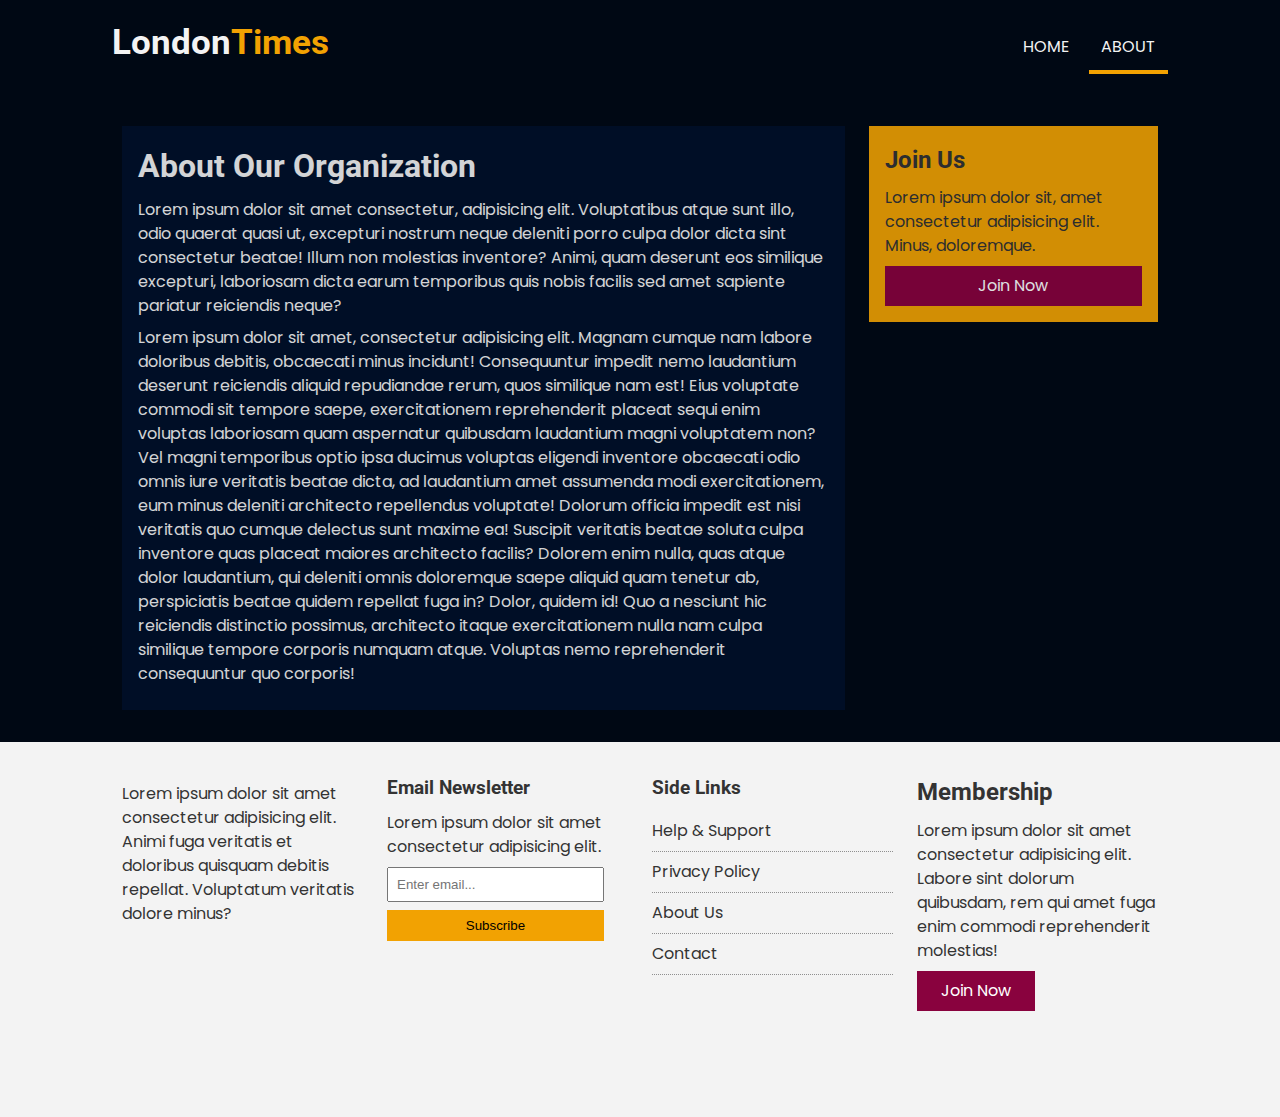
<file: about.html>
<!DOCTYPE html>
<html lang="en">

<head>
    <meta charset="UTF-8">
    <meta name="viewport" content="width=device-width, initial-scale=1.0">
    <link rel="stylesheet" href="https://use.fontawesome.com/releases/v5.14.0/css/all.css"
        integrity="sha384-HzLeBuhoNPvSl5KYnjx0BT+WB0QEEqLprO+NBkkk5gbc67FTaL7XIGa2w1L0Xbgc" crossorigin="anonymous">
    <link href="https://fonts.googleapis.com/css2?family=Poppins:wght@300&family=Roboto:wght@700&display=swap"
        rel="stylesheet">
    <link rel="stylesheet" href="css/style.css">
    <link rel="stylesheet" href="css/mobile.css" media="screen and (max-width: 768px)">
    <link rel="shortcut icon" href="favicon.ico" type="image/x-icon">
    <title>LondonTimes | About Us</title>
    <meta name="description" content="The latest breaking news, comment and features of London City">
</head>

<body>
    <!-- Navigation Header -->
    <nav id="main-nav">
        <div class="container">
            <h1 class="logo-title">
                <i class="fas fa-2x fa-city"></i>
                <a href="index.html">
                    London<span class="logo-bold">Times</span>
                </a>
            </h1>
            <div class="social">
                <a href="http://facebook.com" target="_blank"><i class="fab fa-facebook fa-2x"></i></a>
                <a href="http://twitter.com" target="_blank"><i class="fab fa-twitter fa-2x"></i></a>
                <a href="http://instagram.com" target="_blank"><i class="fab fa-instagram fa-2x"></i></a>
                <a href="http://youtube.com" target="_blank"><i class="fab fa-youtube fa-2x"></i></a>
            </div>
            <ul>
                <li><a href="index.html">Home</a></li>
                <li><a href="about.html" class="current">About</a></li>
            </ul>
        </div>
    </nav>

    <section id="about">
        <div class="container">
            <div class="page-container">
                <article class="card">
                    <h1 class="l-heading">About Our Organization</h1>
                    <p>Lorem ipsum dolor sit amet consectetur, adipisicing elit. Voluptatibus atque sunt illo, odio
                        quaerat quasi ut, excepturi nostrum neque deleniti porro culpa dolor dicta sint consectetur
                        beatae! Illum non molestias inventore? Animi, quam deserunt eos similique excepturi, laboriosam
                        dicta earum temporibus quis nobis facilis sed amet sapiente pariatur reiciendis neque?</p>
                    <p>Lorem ipsum dolor sit amet, consectetur adipisicing elit. Magnam cumque nam labore doloribus
                        debitis, obcaecati minus incidunt! Consequuntur impedit nemo laudantium deserunt reiciendis
                        aliquid repudiandae rerum, quos similique nam est! Eius voluptate commodi sit tempore saepe,
                        exercitationem reprehenderit placeat sequi enim voluptas laboriosam quam aspernatur quibusdam
                        laudantium magni voluptatem non? Vel magni temporibus optio ipsa ducimus voluptas eligendi
                        inventore obcaecati odio omnis iure veritatis beatae dicta, ad laudantium amet assumenda modi
                        exercitationem, eum minus deleniti architecto repellendus voluptate! Dolorum officia impedit est
                        nisi veritatis quo cumque delectus sunt maxime ea! Suscipit veritatis beatae soluta culpa
                        inventore quas placeat maiores architecto facilis? Dolorem enim nulla, quas atque dolor
                        laudantium, qui deleniti omnis doloremque saepe aliquid quam tenetur ab, perspiciatis beatae
                        quidem repellat fuga in? Dolor, quidem id! Quo a nesciunt hic reiciendis distinctio possimus,
                        architecto itaque exercitationem nulla nam culpa similique tempore corporis numquam atque.
                        Voluptas nemo reprehenderit consequuntur quo corporis!</p>
                </article>
                <aside class="card bg-primary">
                    <h2>Join Us</h2>
                    <p>Lorem ipsum dolor sit, amet consectetur adipisicing elit. Minus, doloremque.</p>
                    <a href="#" class="btn btn-secondary btn-block">Join Now</a>
                </aside>
            </div>
        </div>
    </section>

    <!-- Footer Section-->
    <footer id="main-footer" class="py-2">
        <div class="container footer-container">
            <div>
                <i class="fas fa-2x fa-city"></i>
                <p>Lorem ipsum dolor sit amet consectetur adipisicing elit. Animi fuga veritatis et doloribus quisquam
                    debitis repellat. Voluptatum veritatis dolore minus?</p>
            </div>
            <div>
                <h3>Email Newsletter</h3>
                <p>Lorem ipsum dolor sit amet consectetur adipisicing elit.</p>
                <form method="POST" name="contact" data-netlify="true">
                    <input type="email" name="email" id="" placeholder="Enter email...">
                    <input type="submit" value="Subscribe" class="btn btn-primary">
                </form>
            </div>
            <div>
                <h3>Side Links</h3>
                <ul class="list">
                    <li><a href="#">Help & Support</a></li>
                    <li><a href="#">Privacy Policy</a></li>
                    <li><a href="#">About Us</a></li>
                    <li><a href="#">Contact</a></li>
                </ul>
            </div>
            <div>
                <h2>Membership</h2>
                <p>Lorem ipsum dolor sit amet consectetur adipisicing elit. Labore sint dolorum quibusdam, rem qui amet
                    fuga enim commodi reprehenderit molestias!</p>
                <a href="" class="btn btn-secondary ">Join Now</a>
            </div>
            <div>
                <p>
                    Copyright &copy; 2020, All Right Reserved
                </p>
            </div>
        </div>
    </footer>

</body>

</html>
</file>
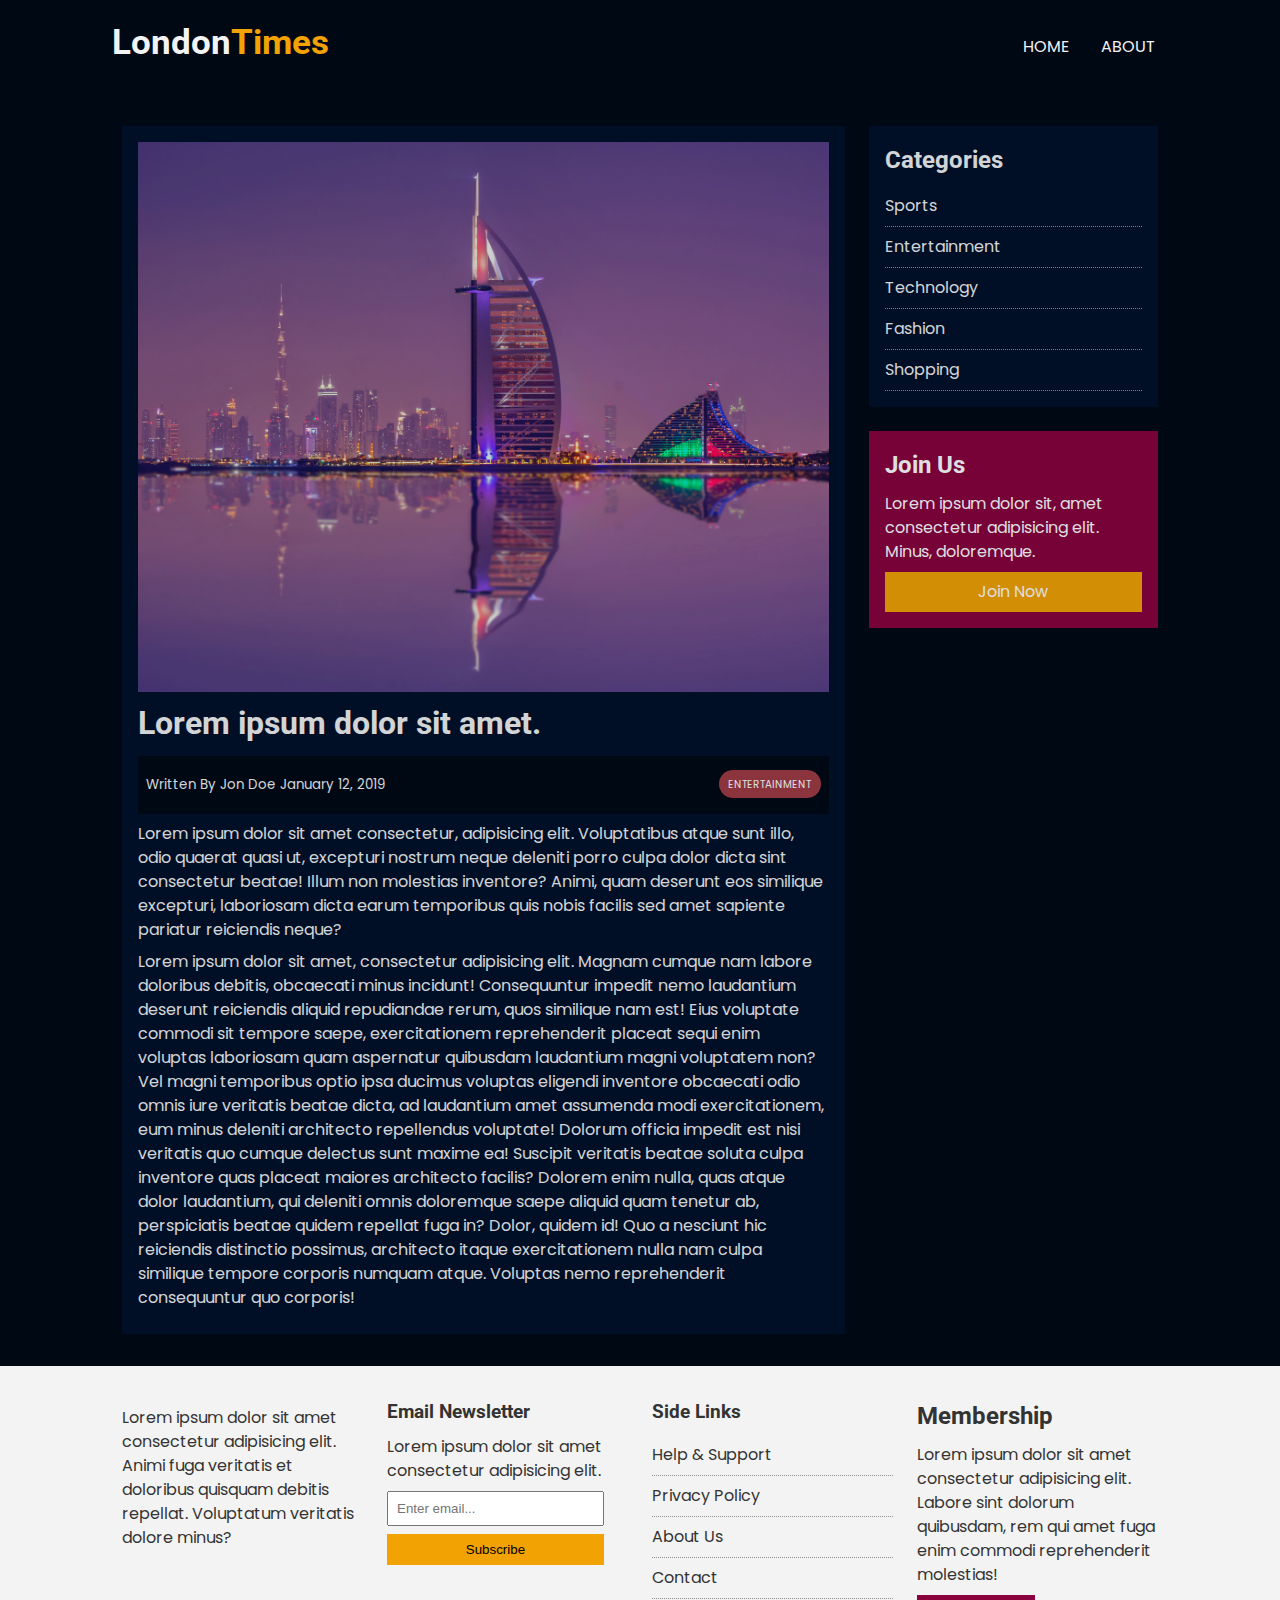
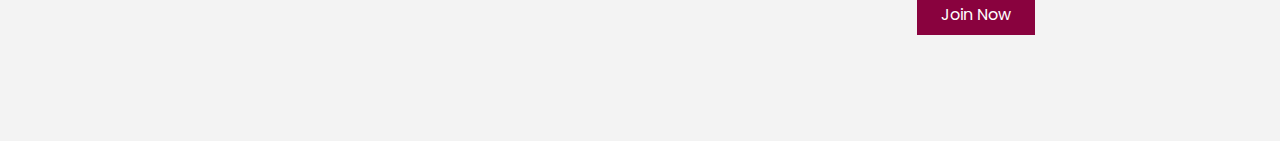
<file: article.html>
<!DOCTYPE html>
<html lang="en">

<head>
    <meta charset="UTF-8">
    <meta name="viewport" content="width=device-width, initial-scale=1.0">
    <link rel="stylesheet" href="https://use.fontawesome.com/releases/v5.14.0/css/all.css"
        integrity="sha384-HzLeBuhoNPvSl5KYnjx0BT+WB0QEEqLprO+NBkkk5gbc67FTaL7XIGa2w1L0Xbgc" crossorigin="anonymous">
    <link href="https://fonts.googleapis.com/css2?family=Poppins:wght@300&family=Roboto:wght@700&display=swap"
        rel="stylesheet">
    <link rel="stylesheet" href="css/style.css">
    <link rel="stylesheet" href="css/mobile.css" media="screen and (max-width: 768px)">
    <link rel="shortcut icon" href="favicon.ico" type="image/x-icon">
    <title>LondonTimes | Latest News</title>
    <meta name="description" content="The latest breaking news, comment and features of London City">
</head>

<body>
    <!-- Navigation Header -->
    <nav id="main-nav">
        <div class="container">
            <h1 class="logo-title">
                <i class="fas fa-2x fa-city"></i>
                <a href="index.html">
                    London<span class="logo-bold">Times</span>
                </a>
            </h1>
            <div class="social">
                <a href="http://facebook.com" target="_blank"><i class="fab fa-facebook fa-2x"></i></a>
                <a href="http://twitter.com" target="_blank"><i class="fab fa-twitter fa-2x"></i></a>
                <a href="http://instagram.com" target="_blank"><i class="fab fa-instagram fa-2x"></i></a>
                <a href="http://youtube.com" target="_blank"><i class="fab fa-youtube fa-2x"></i></a>
            </div>
            <ul>
                <li><a href="index.html">Home</a></li>
                <li><a href="about.html">About</a></li>
            </ul>
        </div>
    </nav>

    <section id="article">
        <div class="container">
            <div class="page-container">
                <article class="card">
                    <img src="./images/articles/ent1.jpg" alt="">
                    <h1 class="l-heading">Lorem ipsum dolor sit amet.</h1>
                    <div class="meta">
                        <small>
                            <i class="fas -fa-user"></i> Written By Jon Doe January 12, 2019
                        </small>
                        <div class="category category-ent">Entertainment</div>
                    </div>
                    <p>Lorem ipsum dolor sit amet consectetur, adipisicing elit. Voluptatibus atque sunt illo, odio
                        quaerat quasi ut, excepturi nostrum neque deleniti porro culpa dolor dicta sint consectetur
                        beatae! Illum non molestias inventore? Animi, quam deserunt eos similique excepturi, laboriosam
                        dicta earum temporibus quis nobis facilis sed amet sapiente pariatur reiciendis neque?</p>
                    <p>Lorem ipsum dolor sit amet, consectetur adipisicing elit. Magnam cumque nam labore doloribus
                        debitis, obcaecati minus incidunt! Consequuntur impedit nemo laudantium deserunt reiciendis
                        aliquid repudiandae rerum, quos similique nam est! Eius voluptate commodi sit tempore saepe,
                        exercitationem reprehenderit placeat sequi enim voluptas laboriosam quam aspernatur quibusdam
                        laudantium magni voluptatem non? Vel magni temporibus optio ipsa ducimus voluptas eligendi
                        inventore obcaecati odio omnis iure veritatis beatae dicta, ad laudantium amet assumenda modi
                        exercitationem, eum minus deleniti architecto repellendus voluptate! Dolorum officia impedit est
                        nisi veritatis quo cumque delectus sunt maxime ea! Suscipit veritatis beatae soluta culpa
                        inventore quas placeat maiores architecto facilis? Dolorem enim nulla, quas atque dolor
                        laudantium, qui deleniti omnis doloremque saepe aliquid quam tenetur ab, perspiciatis beatae
                        quidem repellat fuga in? Dolor, quidem id! Quo a nesciunt hic reiciendis distinctio possimus,
                        architecto itaque exercitationem nulla nam culpa similique tempore corporis numquam atque.
                        Voluptas nemo reprehenderit consequuntur quo corporis!</p>
                </article>

                <aside id="categories" class="card">
                    <h2>Categories</h2>
                    <ul class="list">
                        <li><a href="#"><i class="fas fa-chevron-right"></i> Sports</a></li>
                        <li><a href="#"><i class="fas fa-chevron-right"></i> Entertainment</a></li>
                        <li><a href="#"><i class="fas fa-chevron-right"></i> Technology</a></li>
                        <li><a href="#"><i class="fas fa-chevron-right"></i> Fashion</a></li>
                        <li><a href="#"><i class="fas fa-chevron-right"></i> Shopping</a></li>
                    </ul>
                </aside>

                <aside class="card bg-secondary">
                    <h2>Join Us</h2>
                    <p>Lorem ipsum dolor sit, amet consectetur adipisicing elit. Minus, doloremque.</p>
                    <a href="#" class="btn btn-primary btn-block">Join Now</a>
                </aside>
            </div>
        </div>
    </section>

    <!-- Footer Section-->
    <footer id="main-footer" class="py-2">
        <div class="container footer-container">
            <div>
                <i class="fas fa-2x fa-city"></i>
                <p>Lorem ipsum dolor sit amet consectetur adipisicing elit. Animi fuga veritatis et doloribus quisquam
                    debitis repellat. Voluptatum veritatis dolore minus?</p>
            </div>
            <div>
                <h3>Email Newsletter</h3>
                <p>Lorem ipsum dolor sit amet consectetur adipisicing elit.</p>
                <form method="POST" name="contact" data-netlify="true">
                    <input type="email" name="email" id="" placeholder="Enter email...">
                    <input type="submit" value="Subscribe" class="btn btn-primary">
                </form>
            </div>
            <div>
                <h3>Side Links</h3>
                <ul class="list">
                    <li><a href="#">Help & Support</a></li>
                    <li><a href="#">Privacy Policy</a></li>
                    <li><a href="#">About Us</a></li>
                    <li><a href="#">Contact</a></li>
                </ul>
            </div>
            <div>
                <h2>Membership</h2>
                <p>Lorem ipsum dolor sit amet consectetur adipisicing elit. Labore sint dolorum quibusdam, rem qui amet
                    fuga enim commodi reprehenderit molestias!</p>
                <a href="" class="btn btn-secondary ">Join Now</a>
            </div>
            <div>
                <p>
                    Copyright &copy; 2020, All Right Reserved
                </p>
            </div>
        </div>
    </footer>

</body>

</html>
</file>
<file: css/style.css>
:root {
    --primary-color: #f2a202;
    --secondary-color: #89023e;
    --light-color: #f3f3f3;
    --dark-color: #000814;
    --max-width: 1100px;
    --fade-1: color 0.1s ease-in-out;
    --fade-2: color 0.2s ease-in-out;
    --fade-3: color 0.3s ease-in-out;
}

.category {
    --sports-color: #658292;
    --ent-color: #a13b45;
    --tech-color: #ce7e06;
}

* {
    margin: 0;
    padding: 0;
    box-sizing: border-box;
}

html,
body {
    font-family: 'Poppins', sans-serif;
    line-height: 1.5;
    background: var(--dark-color);
    color: var(--light-color);
}

a {
    color: var(--light-color);
    text-decoration: none;
}

ul {
    list-style: none;
}

p {
    margin: 0.5rem 0;
}

img {
    width: 100%;
}

h1,
h2,
h3,
h4,
h5,
h6 {
    font-family: 'Roboto', sans-serif;
    margin-bottom: 0.55rem;
    /* line-height: 1.8; */
}

/* Utilities */

.container {
    max-width: var(--max-width);
    margin: auto;
    padding: 0 2rem;
    overflow: hidden;
}

.category {
    display: inline-block;
    color: #fff;
    font-size: 0.64rem;
    text-transform: uppercase;
    padding: 0.4rem 0.6rem;
    border-radius: 15px;
    margin-bottom: 0.5rem;
}

.category-sports {
    background: var(--sports-color);
}

.category-tech {
    background: var(--tech-color);
}

.category-ent {
    background: var(--ent-color);
}

.btn {
    display: inline-block;
    border: none;
    background: var(--light-color);
    color: #000000;
    padding: 0.5rem 1.5rem;
    transition: opacity 0.2s ease-in-out;
}

.btn-block {
    display: block;
    width: 100%;
    text-align: center;
}

.btn:hover {
    opacity: 0.8;
}

.btn-dark {
    background: var(--dark-color);
}

.btn-primary {
    background: var(--primary-color);
}

.btn-secondary {
    background: var(--secondary-color);
    color: #fff !important;
}

.card {
    background: #001029;
    padding: 1rem;
    opacity: 0.87;
}

.card:hover {
    opacity: 1;

}

.bg-light {
    background: #7c9eb2;
    color: #333;
}

.bg-primary {
    background: var(--primary-color);
    color: #333;
}

.bg-secondary {
    background: var(--secondary-color);
    color: #fff;
}

.bg-secondary h1,
.bg-secondary h2,
.bg-secondary h3,
.bg-secondary a {
    color: #fff;
}

.bg-light h1,
.bg-light h2,
.bg-light h3,
.bg-light a,
.bg-primary h1,
.bg-prmary h2,
.bg-primary h3,
.bg-primary a {
    color: #333;
}

.py-1 {
    padding: 1.5rem 0;
}


.py-2 {
    padding: 2rem 0;
}

.py-3 {
    padding: 3rem 0;
}

.p-1 {
    padding: 1.5rem;
}


.p-2 {
    padding: 2rem;
}

.p-3 {
    padding: 3rem;
}

.l-heading {
    font-size: 2rem;
}

.list li {
    padding: 0.5rem 0;
    border-bottom: rgb(143, 143, 143) dotted 1px;
}

.list li a:hover {
    color: var(--secondary-color) !important;
}

/* Inner page grid container */
.page-container {
    display: grid;
    grid-template-columns: 5fr 2fr;
    margin: 2rem 0;
    grid-gap: 1.5rem;
}

.page-container>*:first-child {
    grid-row: 1 /span 3;
}

/* Navigation */

#main-nav {
    background-color: var(--dark-color);
    position: sticky;
    left: 0;
    top: 0;
    z-index: 2;
}

#main-nav .container {
    display: grid;
    grid-template-columns: 6fr 3fr 2fr;
    padding: 1rem;
    align-items: center;
}

#main-nav .logo-title {
    display: inline-flex;
    align-items: center;
    font-size: 2.2rem;
    color: var(--light-color);
    cursor: default;
}

#main-nav .logo-title i {
    font-size: 1.5rem;
    margin-right: 0.4rem;
}

#main-nav .logo-title span {
    color: var(--primary-color);
}

#main-nav ul {
    display: flex;
    justify-self: flex-end;
}

#main-nav ul li a {
    padding: 0.75rem;
    text-transform: uppercase;
}

#main-nav ul li a:first-child {
    margin-right: 0.4rem;
}

#main-nav ul li a.current {
    border-bottom: 0.3rem solid;
    border-color: var(--primary-color);
}

#main-nav ul li a:hover {
    border-bottom: 0.3rem solid;
    border-color: var(--primary-color);
    opacity: 0.65;
}

#main-nav .social {
    justify-self: center;
}

#main-nav .social i {
    color: #777;
    font-size: 1.5rem;
    margin-right: 0.5rem;
}

#main-nav .social i:hover {
    color: var(--primary-color);
    font-size: 1.5rem;
    margin-right: 0.5rem;
    transition: var(--fade-3)
}

/* Showcase Section */

#showcase {
    color: #fff;
    background-color: #000;
    padding: 2rem;
    position: relative;
}

#showcase::before {
    content: '';
    background: url('../images/london-big-ben.jpg') no-repeat center center/cover;
    position: absolute;
    top: 0;
    left: 0;
    width: 100%;
    height: 100%;
    opacity: 0.4;
}

#showcase .showcase-container {
    display: grid;
    grid-template-columns: repeat(2, 1fr);
    justify-content: center;
    align-items: center;
    height: 50vh;
}

#showcase .showcase-content {
    z-index: 1;
}

#showcase .showcase-content p {
    margin-bottom: 1rem;
}

/* Home Articles */

#home-articles .articles-container {
    display: grid;
    grid-template-columns: repeat(3, 1fr);
    grid-gap: 1rem;
}

#home-articles .articles-container>*:first-child,
#home-articles .articles-container>*:last-child {
    display: grid;
    grid-template-columns: repeat(2, 1fr);
    grid-gap: 1rem;
    align-items: center;
    grid-column: 1 / span 2;
}

#home-articles .articles-container>*:last-child {
    grid-column: 2 / span 2;
}

#article .meta {
    display: flex;
    justify-content: space-between;
    align-items: center;
    background: var(--dark-color);
    padding: 0.5rem;
}

#article .meta .category {
    margin-top: 0.4rem;
}

/* Footer */

#main-footer {
    background: var(--light-color);
    color: #333;
}

#main-footer i {
    font-size: 3rem;
    float: left;
    margin-right: 0.5rem;
}

#main-footer a {
    color: #333;
}

#main-footer .footer-container {
    display: grid;
    grid-template-columns: repeat(4, 1fr);
    grid-gap: 1.5rem;
}

#main-footer .footer-container>*:last-child {
    grid-column: 1 / span 4;
    padding: 0.5rem;
    text-align: center;
    font-size: 0.75rem;
    color: var(--light-color);
}

#main-footer .footer-container input[type='email'] {
    width: 90%;
    padding: 0.5rem;
    margin-bottom: 0.5rem;
}

#main-footer .footer-container input[type='submit'] {
    width: 90%;
}
</file>
<file: css/mobile.css>
/* Navigation */

#main-nav .social {
    display: none;
}

#main-nav .container {
    grid-template-columns: 1fr;
    grid-gap: 1.2rem;
    margin-bottom: 1rem;
}

#main-nav ul,
#main-nav .logo-title {
    justify-self: center;
}

#main-nav ul li a {
    padding: 0.5rem;
}

#home-articles .articles-container {
    grid-template-columns: repeat(2, 1fr);
}

#home-articles .articles-container>*:first-child,
#home-articles .articles-container>*:last-child {
    grid-template-columns: 1fr;
    grid-column: 1;
}

@media(max-width: 600px) {

    /* Stack Grid items */
    #showcase .showcase-container,
    #home-articles .articles-container,
    #main-footer .footer-container,
    .page-container {
        grid-template-columns: 1fr;
    }

    #main-footer .footer-container>*:last-child {
        grid-column: 1;
    }

    #main-footer .footer-container>*:first-child,
    #main-footer .footer-container>*:nth-child(2) {
        border-bottom: rgb(143, 143, 143) dotted 1px;
        padding-bottom: 1.2rem;
    }

    .page-container>*:first-child {
        grid-row: 1;
    }

    .l-heading {
        font-size: 1.5rem;
    }
}
</file>
